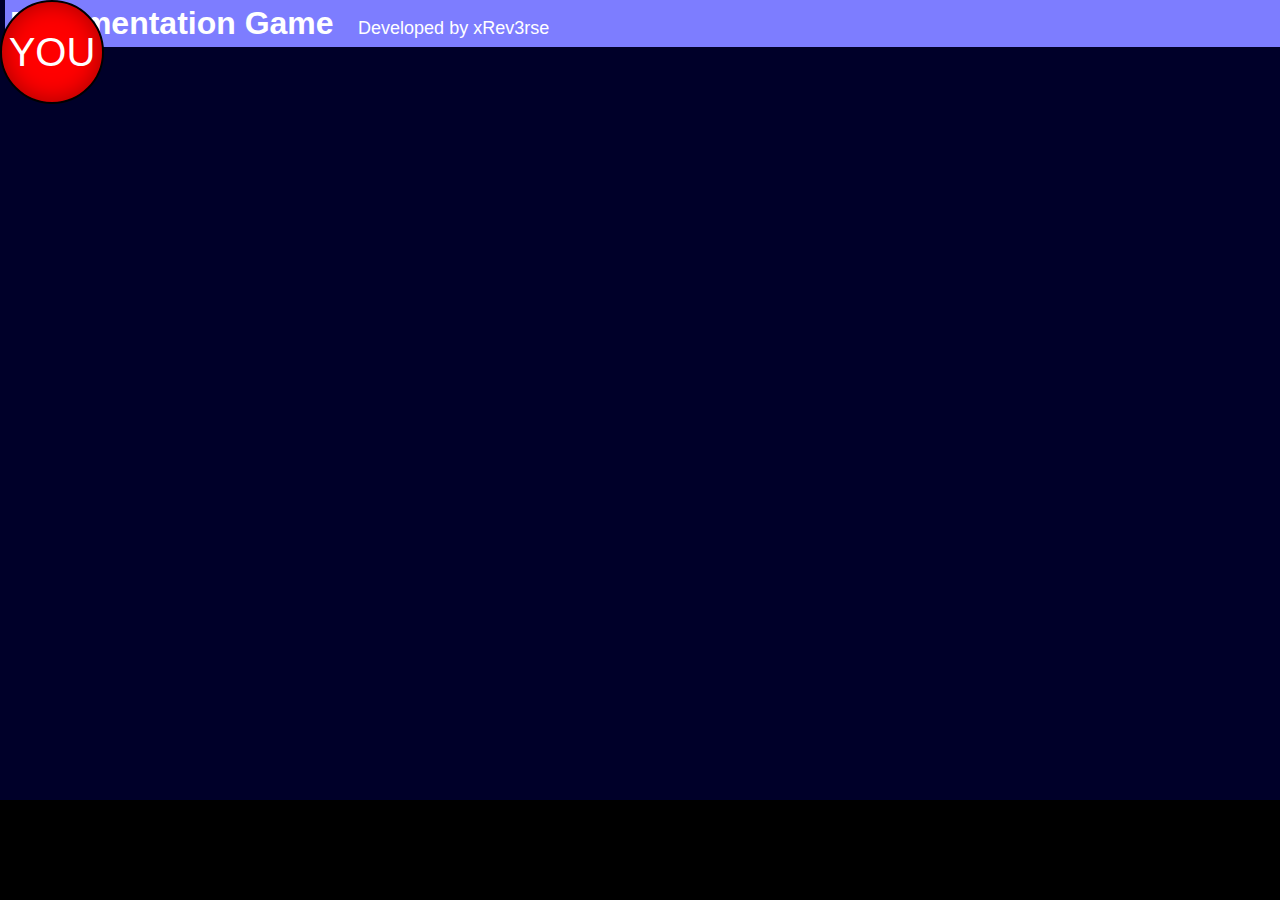
<file: index.html>
<!DOCTYPE html>
<html lang="pt-br">
<head>
    <meta charset="UTF-8">
    <meta http-equiv="X-UA-Compatible" content="IE=edge">
    <meta name="viewport" content="width=device-width, initial-scale=1.0">
    <title>Movimentation Game</title>
    <link rel="stylesheet" href="style.css">
</head>
<body>
    <header>
        <h1 class="inline">Movimentation Game</h1>
        <p class="inline" id="cred">Developed by xRev3rse</p>
    </header>
    <div id="cenario">
        <div id="player">YOU</div>
        <footer>
            <div id="res"></div>
        </footer>
    </div>
</body>
<script src="script.js"></script>
</html>
</file>
<file: style.css>
* {
    user-select: none;

    margin: 0%;
    padding: 0%;
}

html, body {
    min-height: 100%;
    background: rgb(0, 0, 41);
}

header {
    background-color: rgb(125, 125, 255);

    padding: 5px;
    color: white;
    
    margin-left: 5px;
    font-family: sans-serif;
}

.inline {
    display: inline;
}

#cred {
    color: white;
    
    margin-left: 20px;
    font-size: 18px;
    font-family: sans-serif;
}

div#player {
    background-color: red;
    color: white;
    border: 2px solid black;
    box-shadow: inset 0px 0px 25px rgb(165, 0, 0);
    
    height: 100px;
    width: 100px;
    line-height: 100px;
    font-size: 40px;
    border-radius: 50%;
    text-align: center;
    font-family: sans-serif;
}

footer {
    background-color: #000;
    color: white;
    
    height: 100px;
    line-height: 100px;
    font-size: 30px;
    width: 100%;
    bottom: 0;
    text-align: center;
    position: absolute;
}
</file>
